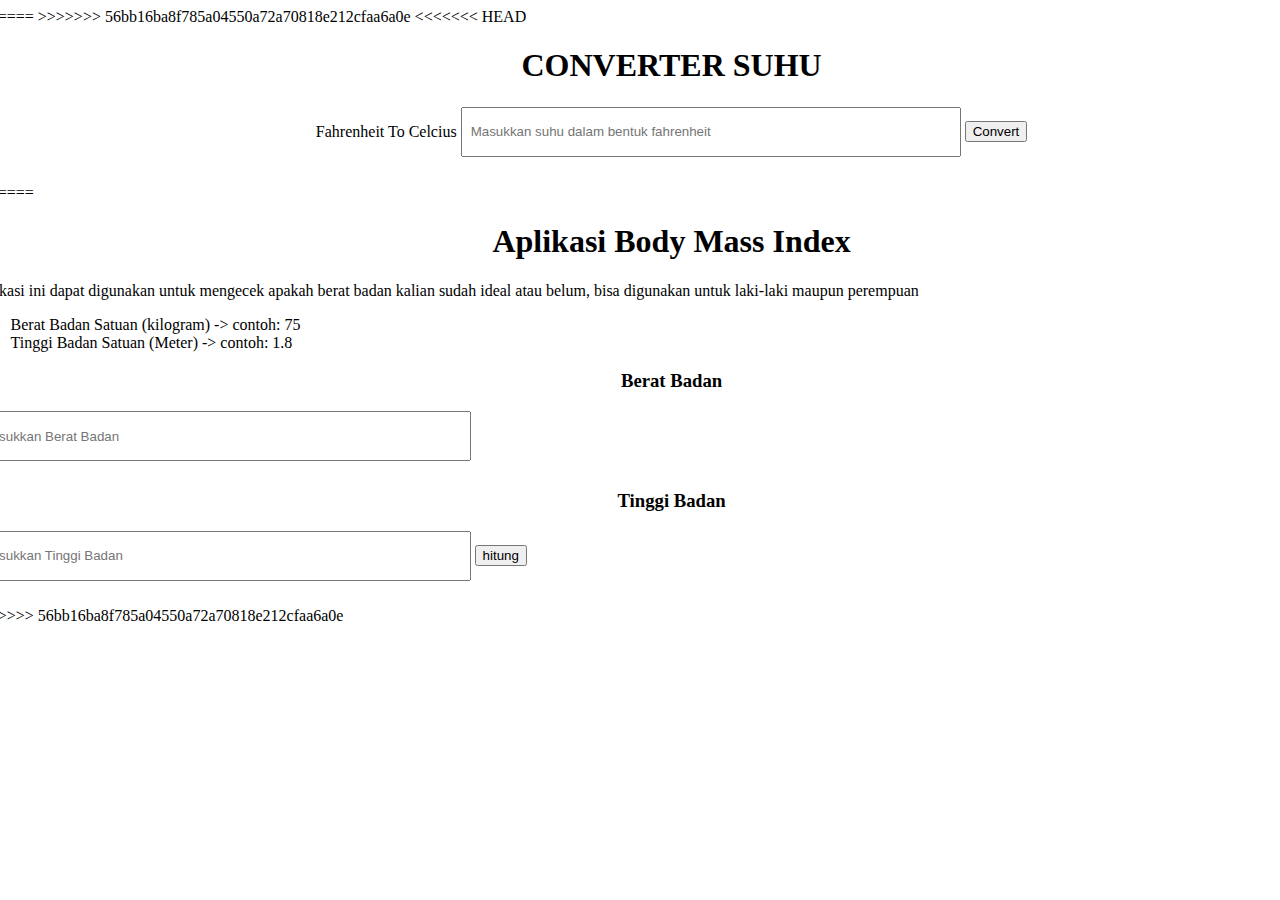
<file: Body Mass Index/index.html>
<<<<<<< HEAD
<DOCTYPE!html>
<html lang="en">
    <head>
        <meta charset="UTF-8">
        <meta name="viewport" content="width=device-width, initial-scale=1.0">
        <title>Konverter Suhu</title>
=======
<!DOCTYPE html>
<html>
    <head>
        <meta charset="UTF-8">
        <meta name="viewport" content="width=device-width, initial-scale=1.0">
        <title>Body Mass Index</title>
>>>>>>> 56bb16ba8f785a04550a72a70818e212cfaa6a0e
        <link rel="stylesheet" href="style.css">
        <script src="script.js"></script>
    </head>
    <body>
<<<<<<< HEAD
        <div class="heading" align="center">
            <h1>CONVERTER SUHU</h1>
        </div>
        <div class="converter" align="center">
            <label for="fahrenheitInput">Fahrenheit To Celcius</label>
            <input type="number" id="fahrenheitInput" placeholder="Masukkan suhu dalam bentuk fahrenheit">
            <button onclick="convertToFahrenheit()">Convert</button>
            <p id="hasil"></p>
        </div>
=======
        <h1 align="center">Aplikasi Body Mass Index</h1>
        <div class="deskripsi">
            <p>Aplikasi ini dapat digunakan untuk mengecek apakah berat badan kalian
                sudah ideal atau belum, bisa digunakan untuk laki-laki maupun perempuan<br></p>
            <ul>
                <li>Berat Badan Satuan (kilogram) -> contoh: 75</li>
                <li>Tinggi Badan Satuan (Meter) -> contoh: 1.8</li>
            </ul>
        </div>
        <div class="container">
            <h3 align="center">Berat Badan</h3>
            <input type="number" id="berat" placeholder="Masukkan Berat Badan">
            <h3 align="center">Tinggi Badan</h3>
            <input type="number" id="tinggi" placeholder="Masukkan Tinggi Badan">
            <button align="center" onclick="bmi()">hitung</button>
        </div>
        <p id="hasil"></p>
>>>>>>> 56bb16ba8f785a04550a72a70818e212cfaa6a0e
    </body>
</html>
</file>
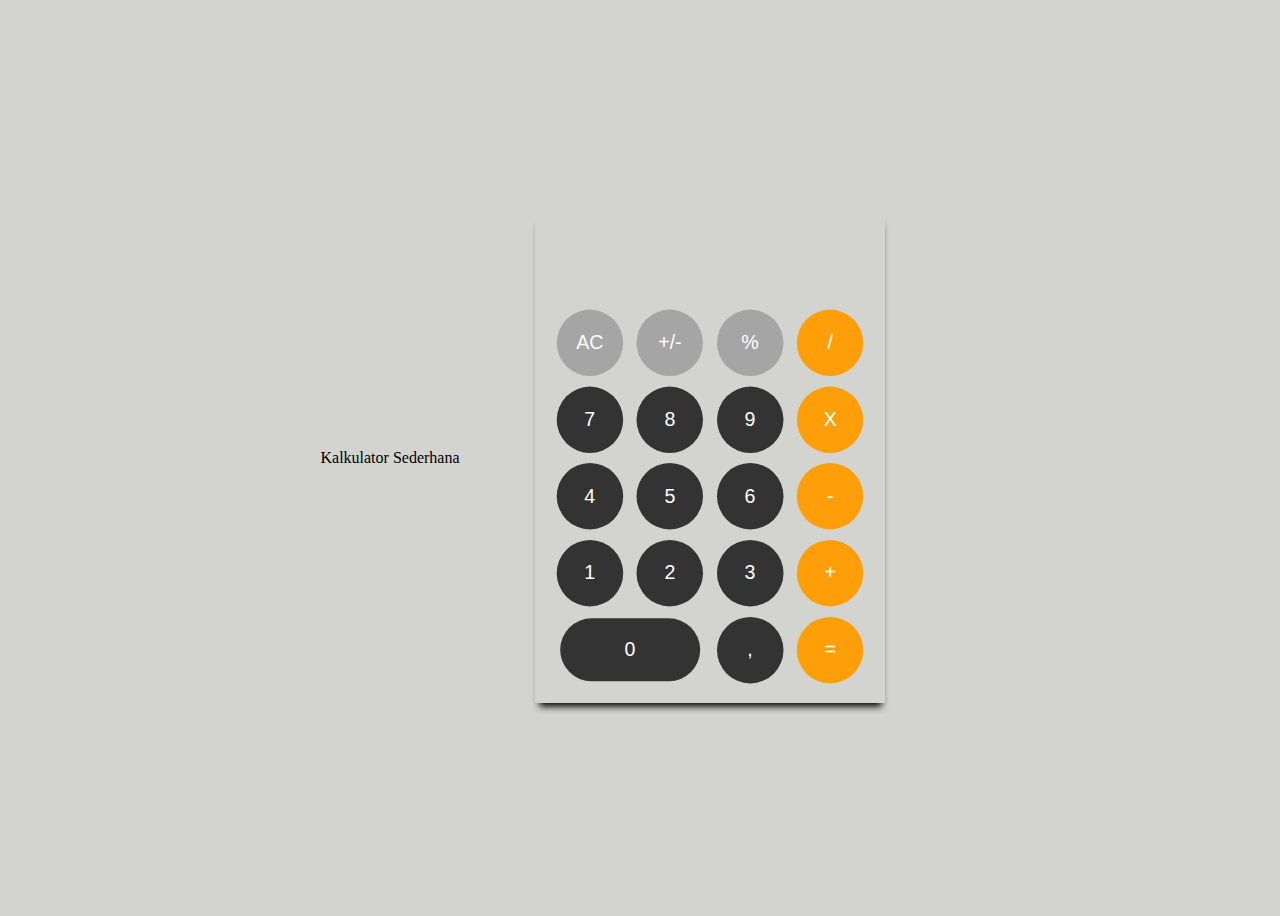
<file: Kalkulator Sederhana/index.html>
<!DOCTYPE html>
<html>
    <head>
        <meta charset="UTF-8">
        <meta name="Viewport" content="widthdevice-width, initial-scale=1.0"
        <title>Kalkulator Sederhana</title>
        <link rel="stylesheet" href="style.css">
        <script src="script.js"></script>
    </head>
    <body>
        <div class="iphone">
            <table class="second-table">
                <tr>
                    <td colspan="4" class="total"><span id="angkaTotal"></span></td>
                </tr>
                <tr>
                    <td><button onclick="resetIphone()" class="aaa">AC</button></td>
                    <td><button onclick="minus()" class="aaa">+/-</button></td>
                    <td><button onclick="persen()" class="aaa">%</button></td>
                    <td><button onclick="bagi()" class="iphone-operation">/</button></td>
                </tr>
                <tr>
                    <td><button onclick="sec(7)">7</button></td>
                    <td><button onclick="sec(8)">8</button></td>
                    <td><button onclick="sec(9)">9</button></td>
                    <td><button onclick="kali()" class="iphone-operation">X</button></td>
                </tr>
                <tr>
                    <td><button onclick="sec(4)">4</button></td>
                    <td><button onclick="sec(5)">5</button></td>
                    <td><button onclick="sec(6)">6</button></td>
                    <td><button onclick="kurang()" class="iphone-operation">-</button></td>
                </tr>
                <tr>
                    <td><button onclick="sec(1)">1</button></td>
                    <td><button onclick="sec(2)">2</button></td>
                    <td><button onclick="sec(3)">3</button></td>
                    <td><button onclick="tambah()" class="iphone-operation">+</button></td>
                </tr>
                <tr>
                    <td colspan="2"><button onclick="sec(0)" class="zero">0</button></td>
                    <td><button onclick="desimal()">,</button></td>
                    <td><button onclick="neticeIphone()" class="iphone-operation">=</button></td>
                </tr>
            </table>
        </div>
    </body>
</html>
</file>
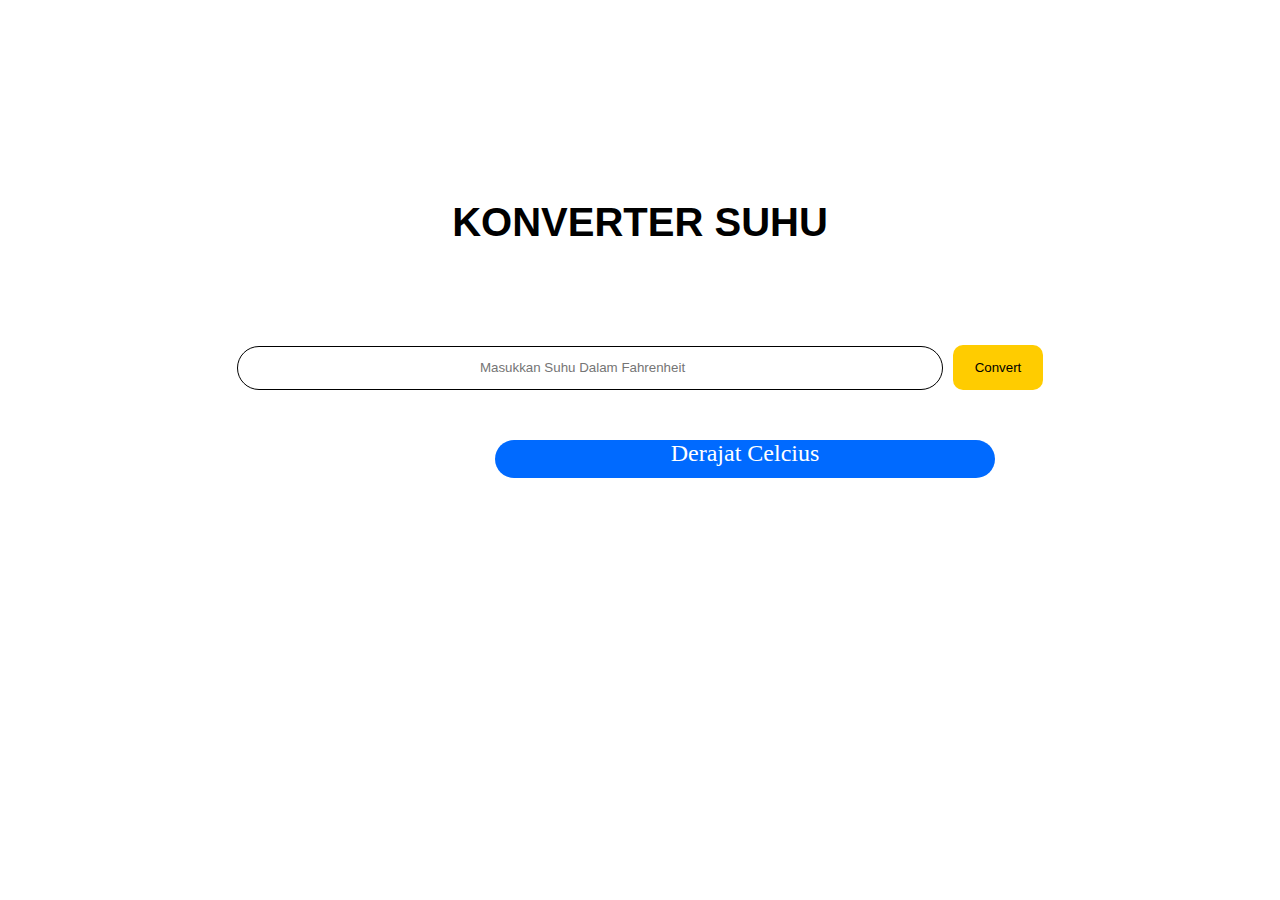
<file: Konversi Suhu/index.html>
<!DOCTYPE html>
<html>
<head>
    <meta charset="UTF-8">
    <meta name="viewport" content="width=device-width, initial-scale=1.0">
	<title>Konversi Suhu</title>
	<link rel="stylesheet" href="style.css">
    <script src="script.js"></script>
</head>
<body>
    <h1 align="center">KONVERTER SUHU</h1>
    <div class="container">
        <input width="500px" id="input" type="number" placeholder="Masukkan Suhu Dalam Fahrenheit">
        <button onclick="convert()">Convert</button>
    </div>
    <p id="hasil" align="center">Derajat Celcius</p>
</body>
</html>
</file>
<file: Body Mass Index/style.css>
<<<<<<< HEAD
.heading{
    font-family: Segoe UI;
    font-size: 20pt;
    margin:160px;
}


body{
    display: flex;
    height: 80vh;
    justify-content: center;
}

.converter{
    text-align: center;
    border: 1px solid white;
    border-radius: 5px;
    width: 1400px;
    align-items: center;
}

input {
    padding:8px;
    margin-bottom:10px;
    width:500px;
    height: 50px;
=======
.deskripsi{
    background-color: rgb(0, 170, 255);
    color:white;
    font-family:verdana;
    display:block;
    height: 150px;
    padding : 15px;
    font-size: 12pt;
}

.container{
    display: block;
    margin-top: 40px;
    font-family: segoe UI;
    border:1px solid black;
    padding:10px;
}

body{
    margin:0 auto;
    padding:20px;
    max-width: 600px;
    justify-content: center;
}

li{
    align-items: center;
}

h1{
    align-items: center;
    display: block;
    font-family: Segoe UI;
    color:rgb(69, 69, 69);
}

#berat{
    height:30px;
    width:550px;
    text-align: center;
}

#tinggi{
    height:30px;
    width:550px;
>>>>>>> 56bb16ba8f785a04550a72a70818e212cfaa6a0e
    text-align: center;
}

button{
<<<<<<< HEAD
    padding:8px;
    background-color: rgb(255, 238, 0);
    color: gray;
    border:none;
    border-radius:3px;
    cursor:pointer;
    height: 50px;
    width: 100px;
}

button:hover{
    background-color: rgb(255, 238, 0);
}

#hasil{
    margin-top:15px;
    display:block;
    font-size:15pt;
    background-color: rgb(0, 183, 255);
    color:white;
    align-items: center;
    font-style: italic;
    width :600px;
    margin-left: 400px;
}

label{
    display : block;
    margin-bottom : 50px;
    font-family : Segoe UI;
    font-size : 12pt;
=======
    padding:10px;
    margin-top:15px;
    background-color:rgb(0, 170, 255) ;
    color: white;
    border: none;
    border-radius: 10px;
    width:560px;
}

#hasil{
    text-align: center;
    font-family: 'Segoe UI';
    font-size: 18pt;
>>>>>>> 56bb16ba8f785a04550a72a70818e212cfaa6a0e
}
</file>
<file: Kalkulator Sederhana/style.css>
body{  
    display: flex;  
    justify-content: center;  
    align-items: center;  
    height: 100vh;  
    background-color: #d3d4cf;  
}  
.second-table{  
    width: 500px;  
    height: 700px;  
 
    color: black;  
    font-size: 28px;  
    text-align: center;  
    font-weight: 600;  
    font-family: Arial, Helvetica, sans-serif;   transform: scale(0.7); 
    box-shadow: 0px 10px 10px -5px black;    
}  
.second-table{  
    padding: 20px;  
}  
.second-table tr td{  
   width: 100px;  
   height: 100px;  
}  
.second-table .total{  

    border-radius: 0;  
    text-align: right;  
    padding-right: 20px;  
}  
.zero{  
    width: 200px;  
    height: 90px;  
    border-radius: 50px; 
}  
button{  
    border-radius: 100%;  
    width: 95px;  
    height: 95px;  
    background-color: #333333;  
    border: 0;  
    color: #fff;  
    font-size: 28px;  
    font-family: Arial, Helvetica, sans-serif;  
    outline: none;  
}  
button:hover{  
    background-color: #5b5a5a;  
    cursor: pointer;  
}  
.aaa{  
    background-color: #a5a5a5;  
 
}  
.aaa:hover{  
    background-color: #efe7e7;  
}  
.iphone-operation{  
    background-color: #fe9e09;  
}  
.iphone-operation:hover{  
    background-color: #ffc366;; 
}  
.second-table .total{  
   font-size: 34px;  
}
</file>
<file: Konversi Suhu/style.css>
body{
    margin:200px;
}h1{
    font-family: arial;
    font-size: 30pt;
}.container{
    display: flex;
    align-items: center;
    justify-content: center;
    margin-top: 100px;
} #input{
    height:40px;
    width:700px;
    margin-right: 10px;
    border:0.5pt solid black;
    border-radius: 20pt;
    text-align: center;
    -webkit-border-radius: 20pt;
    -moz-border-radius: 20pt;
    -ms-border-radius: 20pt;
    -o-border-radius: 20pt;
} button{
    height:45px;
    width:90px;
    border-radius: 10px;
    background-color: rgb(255, 204, 0);
    border:none;
    -webkit-border-radius: 10px;
    -moz-border-radius: 10px;
    -ms-border-radius: 10px;
    -o-border-radius: 10px;
} #hasil{
    background-color: rgb(0, 106, 255);
    width:500px;
    margin-left:295px;
    margin-top:50px;
    color:white;
    border-radius: 20pt;
    font-size: 18pt;
    height:38px;
    -webkit-border-radius: 20pt;
    -moz-border-radius: 20pt;
    -ms-border-radius: 20pt;
    -o-border-radius: 20pt;
}
</file>
